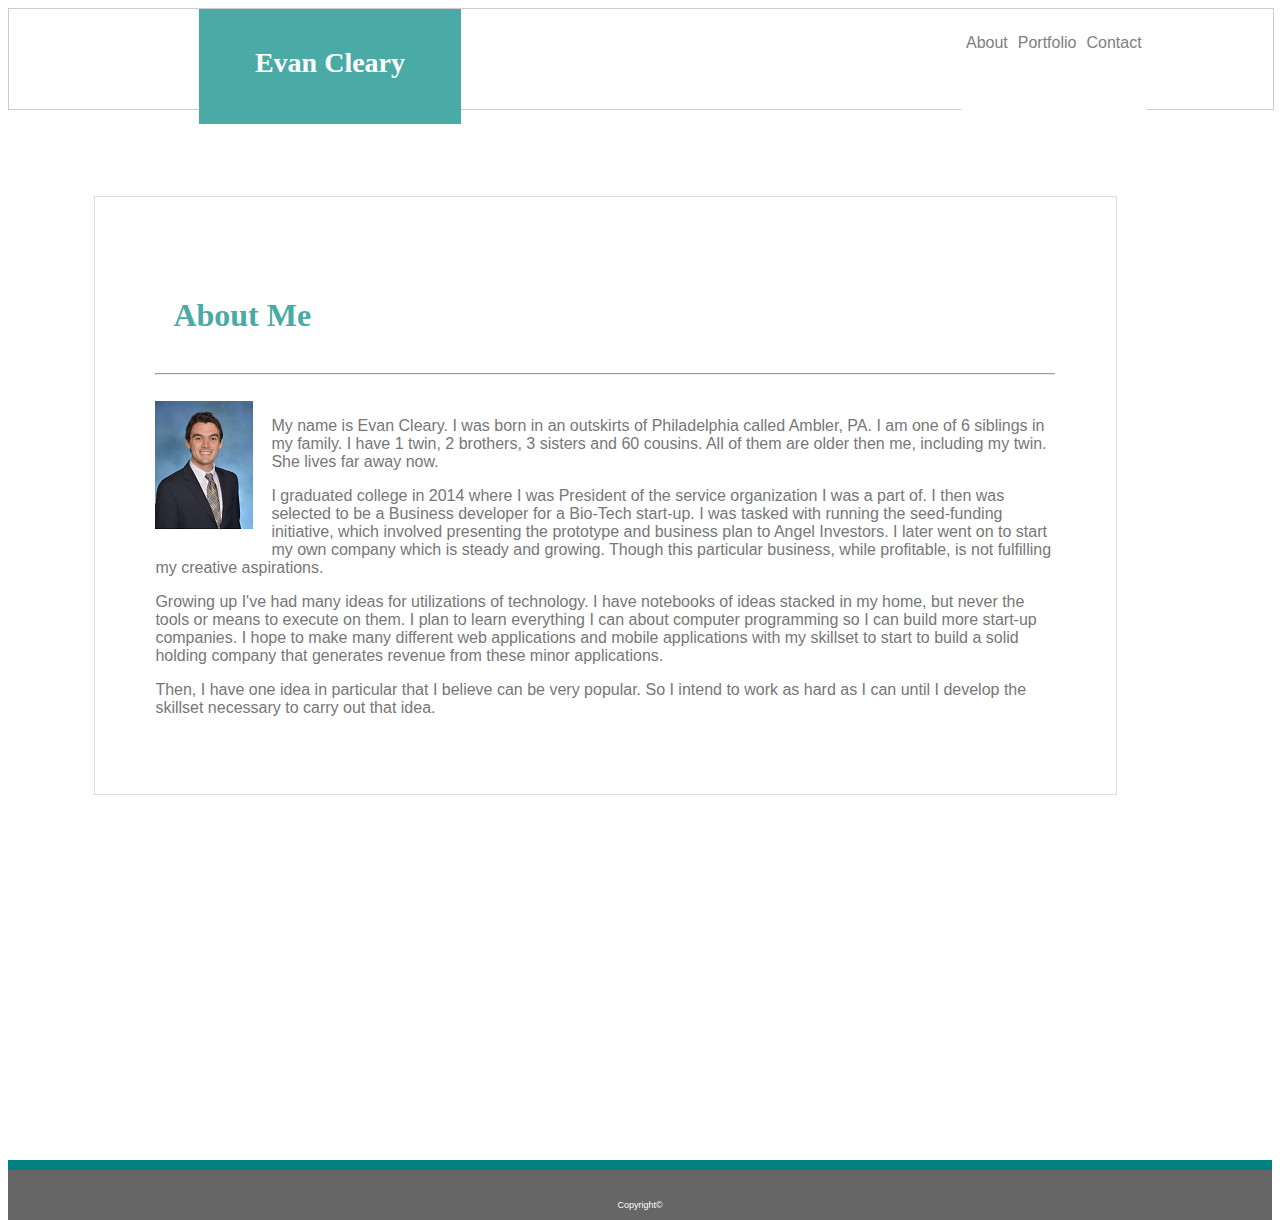
<file: index.html>
<!DOCTYPE html>
<html lang="en">

<head>
  <meta charset="UTF-8">
  <meta name="viewport" content="width=device-width, initial-scale=1.0">
  <meta http-equiv="X-UA-Compatible" content="ie=edge">
  <link rel="stylesheet" type="text/css" href="assets/css/style.css">
  <title>About Evan</title>
</head>

<body>
  <section id="topbar">
    <div id="name">
      <p>Evan Cleary</p>
    </div>

    <a href="https://evanjcleary.github.io/Responsive-Portfolio/contact" id="contact">
      Contact
    </a>
    <a href="https://evanjcleary.github.io/Responsive-Portfolio/portfolio" id="portfolio">
      Portfolio
    </a>
    <a href="https://evanjcleary.github.io/Responsive-Portfolio/index" id="about">
      About
    </a>


  </section>
  <br>
  <br>
</body>
<div class="outerbody">
  <div class="innerbody">
    <h1>About Me</h1>
    <hr>
    <br>
    <img src="assets/images/ejcheadshot.png" alt="Evan Headshot">
    <p> My name is Evan Cleary. I was born in an outskirts of Philadelphia called Ambler, PA. I am one of 6 siblings in
      my family. I have 1 twin, 2 brothers, 3 sisters and 60 cousins. All of them are older then me, including my twin.
      She lives far away now.</p>
    <p> I graduated college in 2014 where I was President of the service organization I was a part of. I then was
      selected to be a Business developer for a Bio-Tech start-up. I was tasked with running the seed-funding initiative, which involved presenting the prototype and business plan to Angel Investors. I later
      went on to start my own company which is steady and growing. Though this particular business, while profitable, is
      not fulfilling my creative aspirations.</p>
    <p>Growing up I've had many ideas for utilizations of technology. I have notebooks of ideas stacked in my home, but
      never the tools or means to execute on them. I plan to learn everything I can about computer programming so I can
      build more start-up companies. I hope to make many different web applications and mobile applications with my
      skillset to start to build a solid holding company that generates revenue from these minor applications.</p>
    <p> Then, I have one idea in particular that I believe can be very popular. So I intend to work as hard as I can
      until I develop the skillset necessary to carry out that idea. </p>

  </div>

</div>

</body>


<footer>
  <div id="copyright">
    Copyright©
  </div>
</footer>
</body>

</html>
</file>
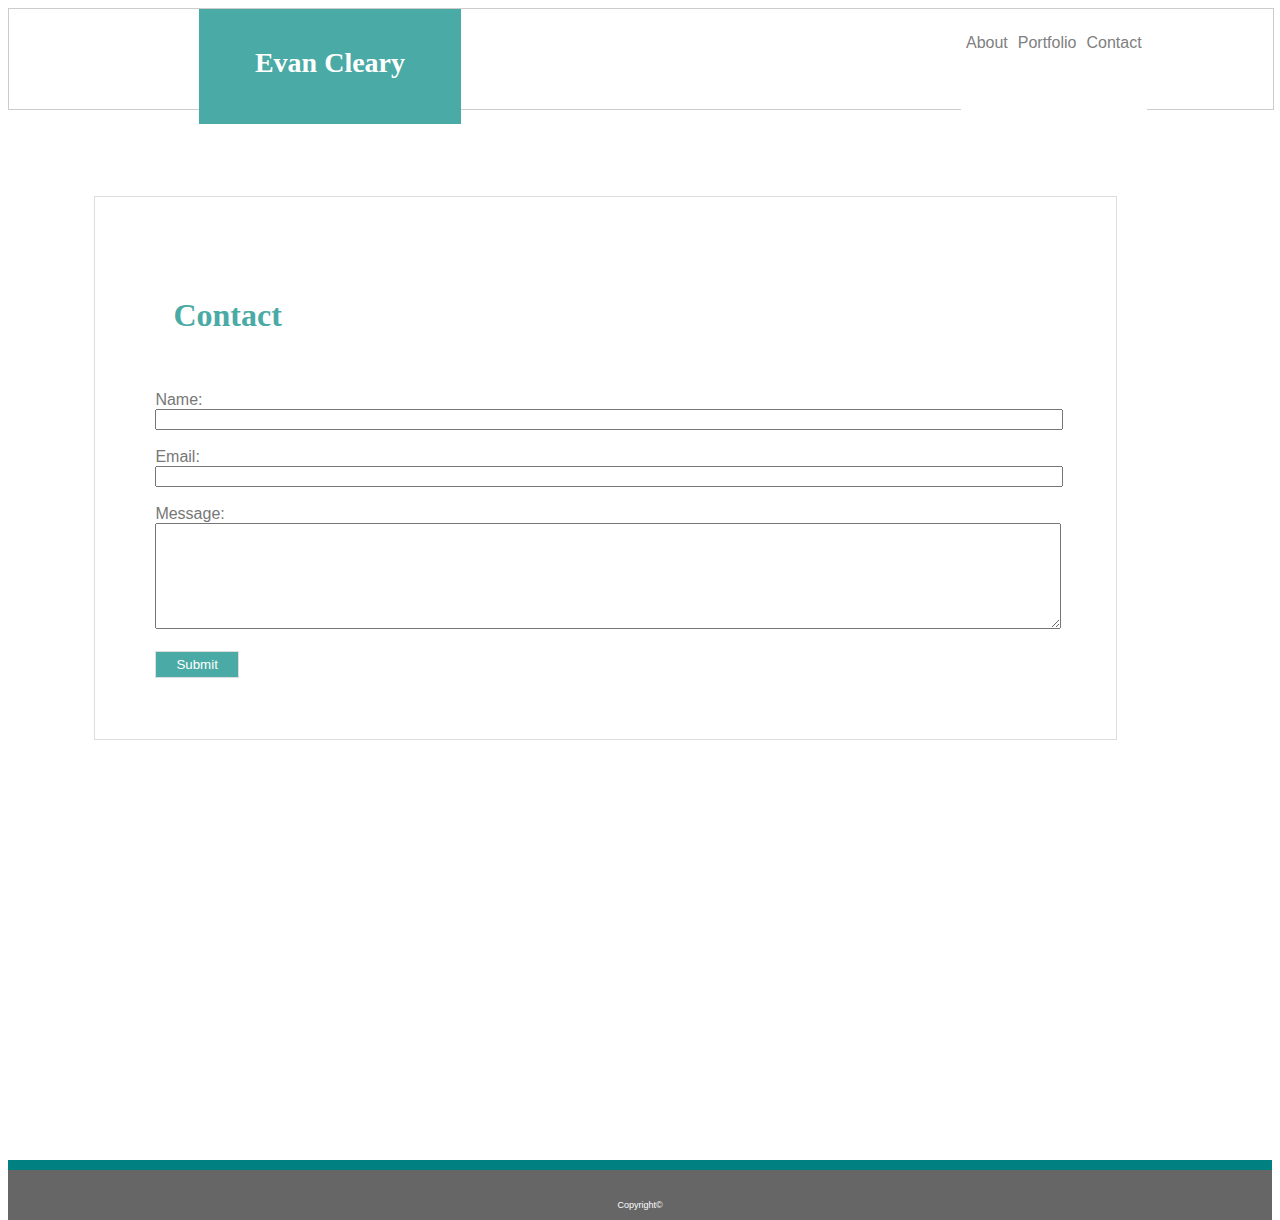
<file: contact.html>
<!DOCTYPE html>
<html lang="en">

<head>
  <meta charset="UTF-8">
  <meta name="viewport" content="width=device-width, initial-scale=1.0">
  <meta http-equiv="X-UA-Compatible" content="ie=edge">
  <link rel="stylesheet" type="text/css" href="assets/css/style.css">
  <title>Contact Evan</title>
</head>

<body>
  <section id="topbar">
    <div id="name">
      <p>Evan Cleary</p>
    </div>

    <a href="https://evanjcleary.github.io/Responsive-Portfolio/contact" id="contact">
      Contact
    </a>
    <a href="https://evanjcleary.github.io/Responsive-Portfolio/portfolio" id="portfolio">
      Portfolio
    </a>
    <a href="https://evanjcleary.github.io/Responsive-Portfolio/index" id="about">
      About
    </a>

  </section>
  <br>
  <br>
</body>
<div class="outerbody">
  <div class="innerbody">
    <h1>Contact</h1>
    <br>
    <form>
      Name: <br>
      <input type="text" id="namebox">
      <br>
      <br>
      Email: <br>
      <input type="text" id="emailbox">
      <br>
      <br>
      Message: <br>
      <textarea type="text" id="messagebox"></textarea>
      <br>
      <br>
      <input type="submit" id="submitbox">
    </form>
  </div>

</div>

</body>


<footer>
  <div id="copyright">
    Copyright©
  </div>
</footer>
</body>

</html>
</file>
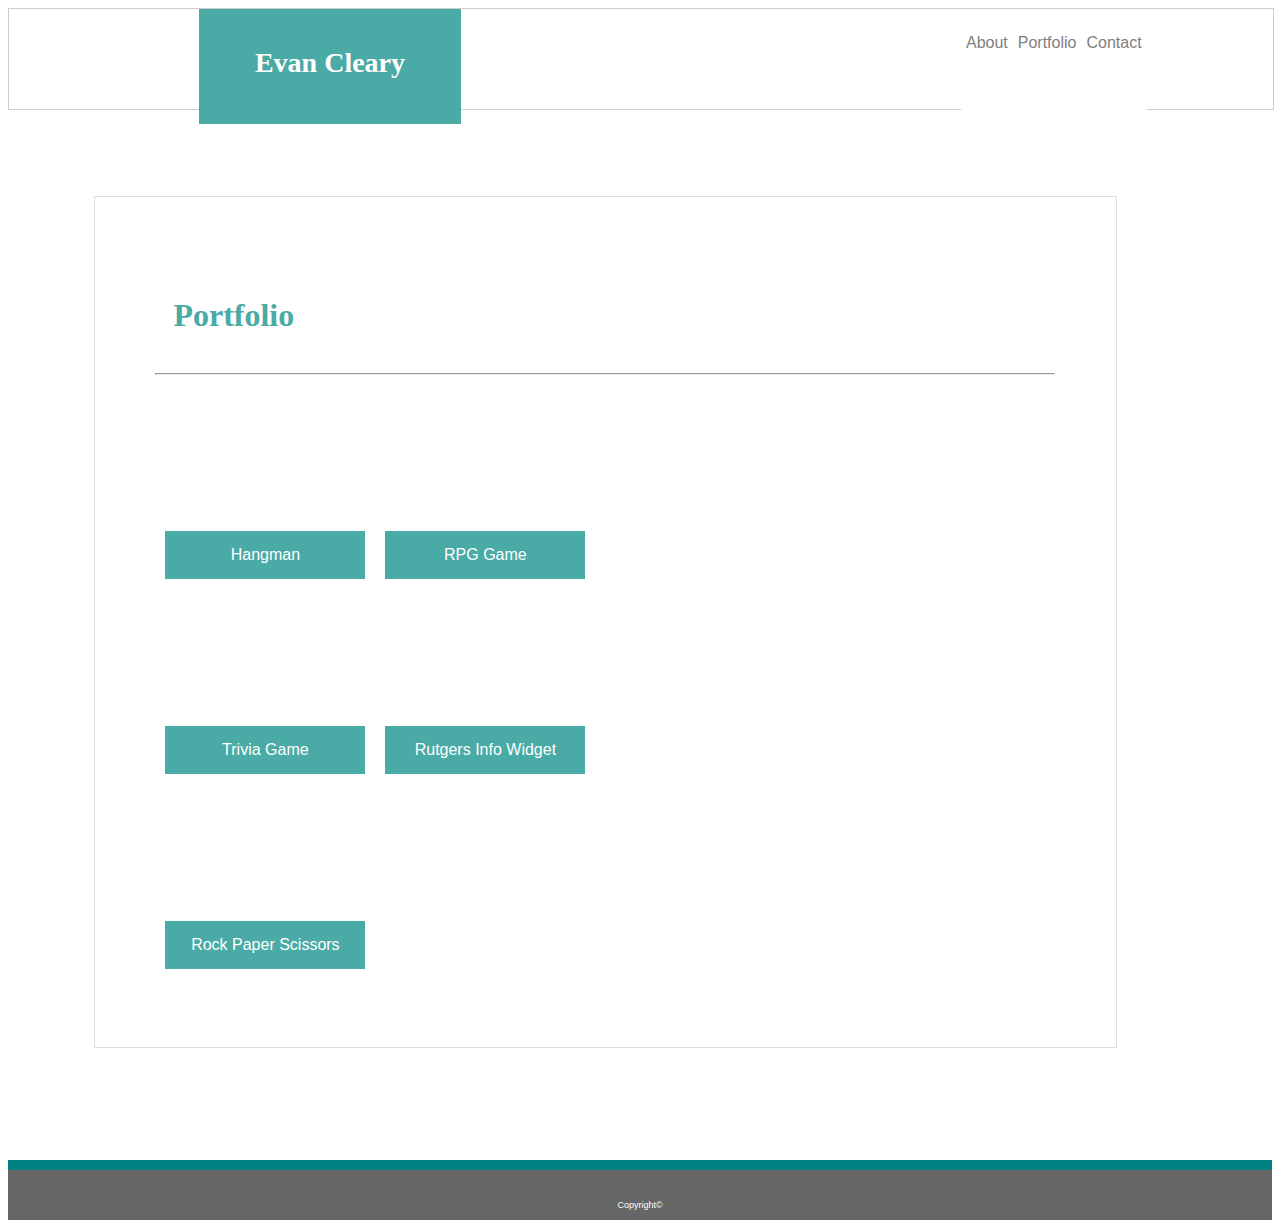
<file: portfolio.html>
<!DOCTYPE html>
<html lang="en">

<head>
  <meta charset="UTF-8">
  <meta name="viewport" content="width=device-width, initial-scale=1.0">
  <meta http-equiv="X-UA-Compatible" content="ie=edge">
  <link rel="stylesheet" type="text/css" href="assets/css/style.css">
  <title>Evan's Portfolio</title>
</head>

<body>
  <section id="topbar">
    <div id="name">
      <p>Evan Cleary</p>
    </div>

  
    <a href="https://evanjcleary.github.io/Responsive-Portfolio/contact" id="contact">
      Contact
    </a>
    <a href="https://evanjcleary.github.io/Responsive-Portfolio/portfolio" id="portfolio">
      Portfolio
    </a>
    <a href="https://evanjcleary.github.io/Responsive-Portfolio/index" id="about">
      About
    </a>


  </section>
  <br>
  <br>
</body>
<div class="outerbody">
  <div class="innerbody">
    <h1>Portfolio</h1>
    <hr>
    <br>

    <div class="imagecontainer1">
      <a href="https://www.google.com" class="portfolio-img">
        Hangman
      </a>
    </div>

    <div class="imagecontainer2">
      <a href="#" class="portfolio-img"> RPG Game
      </a>
    </div>

    <div class="imagecontainer3">
      <a href="#" class="portfolio-img">
        Trivia Game
      </a>
    </div>

    <div class="imagecontainer4">
      <a href="#" class="portfolio-img">
        Rutgers Info Widget
      </a>
    </div>

    <div class="imagecontainer5">
      <a href="#" class="portfolio-img">
        Rock Paper Scissors
      </a>
    </div>


  </div>

</div>

</body>


<footer>
  <div id="copyright">
    Copyright©
  </div>
</footer>
</body>

</html>
</file>
<file: assets/css/style.css>
#topbar {
    background: #ffffff;
    width: 100%;
    text-align: center;
    height: 100px;
    color: white;
    float: left;
    clear: both;
    border-width: 1px;
    border-style: solid;
    border-color: #cccccc;
    font-family: 'Georgia', Times, "Times New Roman", serif;
  }
  
  #name {
    width: 20%;
    text-align: center;
    margin: 0px 0px 0px 15%;
    background: #4aaaa5;
    height: 100%;
    padding: 10px 5px 5px 5px;
    float: left;
    text-align: center;
    font-size: 28px;
    font-weight: bold;
    /* word-wrap: break-word; */
  }
  
  #about {
    display: block;
    padding: 25px 5px 0px 5px;
    margin: 0px 0px 0px 0px;
    height: 100%;
    float: right;
    background: white;
    color: gray;
    font-family: Arial, "Helvetica Neue", Helvetica, sans-serif; 
    text-decoration: none;
  }
   
  #portfolio {
    display: block;
    padding: 25px 5px 0px 5px;
    margin: 0px 0px 0px 0px;
    height: 100%;
    float: right;
    background: white;
    color: gray;
    font-family: Arial, "Helvetica Neue", Helvetica, sans-serif; 
    text-decoration: none;
  }
  
  #contact {
    display: block;
    padding: 25px 5px 0px 5px;
    margin: 0px 10% 0px 0px;
    height: 100%;
    float: right;
    background: white;
    color: gray;
    font-family: Arial, "Helvetica Neue", Helvetica, sans-serif; 
    text-decoration: none;
  }
  
  .outerbody {
    background:
      url(https://assets.awwwards.com/awards/images/2015/04/pattern.jpg);
      height: 1000px;
      clear: both;
      padding: 25px;
      position: relative;
  }
  
  .innerbody {
    background: white;
    margin: 5% 0% 0 5%;
    width: 900px;
    padding: 5%;
    border-width: 1px;
    border-style: solid;
    border-color: #dddddd;
    /* position: relative; */
    color: #777777;
    font-family: Arial, "Helvetica Neue", Helvetica, sans-serif;
    overflow: auto;
  }
  
  h1 {
    padding: 2% 0 2% 2%;
    color: #4aaaa5;
    font-family: 'Georgia', Times, "Times New Roman", serif;
  }
  
  img {
    float: left;
    padding: 0 2% 2% 0;
  }
  
  
  footer {
    background: #666666;
    border-top: 10px solid teal;
    width: 100%;
    clear: both;
    float: left;

  }
  
  #copyright {
    text-align: center;
    padding: 2%;
    color: white;
    font-family: Arial, "Helvetica Neue", Helvetica, sans-serif; 
    font-size: 9px;
    height: 20px;
    padding: 30px 0px 0px 0px;
  }

#namebox {
  width: 100%;
}

#emailbox {
  width: 100%;
}

#messagebox {
  width: 100%;
  height: 100px; 
}

#submitbox {
  background: #4aaaa5;
  padding: 5px 20px 5px 20px;
  color: white;
  border-width: 1px;
  border-style: solid;
  border-color: #dddddd;
}


.imagecontainer1 {
  width: 200px;
  height: 175px;
  background: url(http://lorempixel.com/output/fashion-q-c-200-200-5.jpg);
  float: left;
  margin: 10px;
}



.imagecontainer2 {
  width: 200px;
  height: 175px;
  background: url(http://lorempixel.com/output/technics-q-c-200-200-7.jpg);
  float: left;
  margin: 10px;
}


.imagecontainer3 {
  width: 200px;
  height: 175px;
  background: url(http://lorempixel.com/output/animals-q-c-200-200-9.jpg);
  float: left;
  margin: 10px;
  clear: both;
}


.imagecontainer4 {
  width: 200px;
  height: 175px;
  background: url(http://lorempixel.com/output/sports-q-c-200-200-10.jpg);
  float: left;
  margin: 10px;
}


.imagecontainer5 {
  width: 200px;
  height: 175px;
  background: url(http://lorempixel.com/output/nightlife-q-c-200-200-10.jpg);
  float: left;
  margin: 10px;
  clear:both;
}

.portfolio-img {
  display: block;
  color: white;
  text-align: center;
  background: #4aaaa5;
  padding: 15px 0px 15px 0px;
  width: 200px;
  bottom: 20px; 
  overflow: auto;
  clear: both;
  margin-top: 60%;
  text-decoration: none;  
}

#contact:hover {
  background: #4aaaa5;
  color: white;
}

#portfolio:hover {
  background: #4aaaa5;
  color: white;
}

#about:hover {
  background: #4aaaa5;
  color: white;
}

.portfolio-img:hover {
  background: white;
  color: #4aaaa5;
}
 
#submitbox:hover {
  background: white;
  color: #4aaaa5;
  border-color: black;
}

#contact:active {
  background: gray;
  color: white;
}

#portfolio:active {
  background: gray;
  color: white;
}

#about:active {
  background: gray;
  color: white;
}



@media (max-width:980px) {
  .innerbody {
      width: 70%;
      margin: 5px;
  }
  #name {
    font-size: 36px;
    padding: 0px;
    width: 300px;
  }
}

@media (max-width: 768px){
.innerbody {
    width: 90%;
    margin: 0;
    padding: 5%;
  }
#name {
  font-size: 30px;
  top: 70%;
  width: 200px;
  }
}

@media (max-width: 640px) {

#name {
  width: 100%;
  padding: 0;
  text-align: center;
  margin: 0;
  height: 75px;
}

#topbar {
  height: 20%;
}

#about {
  float: left;
  width: 15%;
  margin: 0 18% 0 0;
  padding: 15px 0px 5px 0px;
  height: 40px;
}

#portfolio {
  float: left;
  width: 20%;
  margin: 0 6.5% 0 6.5%;
  padding: 15px 0px 5px 0px;
  height: 40px;
}

#contact {
  float: left;
  width: 15%;
  margin: 0 0 0 18%;
  padding: 15px 0px 5px 0px;
  height: 40px;
}

.imagecontainer1 {
  width: 80%;
  height: 250px;
  background: url(http://lorempixel.com/output/fashion-q-c-200-200-5.jpg);
  float: left;
  margin: 10px 0px 0px 10%;
  object-fit: fill;
  padding: 0px;
  
}



.imagecontainer2 {
  width: 80%;
  height: 250px;
  background: url(http://lorempixel.com/output/technics-q-c-200-200-7.jpg);
  float: left;
  margin: 10px 0px 0px 10%;
  object-fit: fill;
}


.imagecontainer3 {
  width: 80%;
  height: 250px;
  background: url(http://lorempixel.com/output/animals-q-c-200-200-9.jpg);
  float: left;
  margin: 10px 0px 0px 10%;
  object-fit: fill;
}


.imagecontainer4 {
  width: 80%;
  height: 250px;
  background: url(http://lorempixel.com/output/sports-q-c-200-200-10.jpg);
  float: left;
  margin: 10px 0px;
  object-fit: fill;
  margin: 10px 0px 0px 10%;
}


.imagecontainer5 {
  width: 80%;
  height: 250px;
  background: url(http://lorempixel.com/output/nightlife-q-c-200-200-10.jpg);
  float: left;
  margin: 10px 0px 0px 10%;
  clear:both;
}

.outerbody {
  height: 2000px
}

.portfolio-img {
  width: 100%;
  margin-top: 50%;
}

}

/* Need to re-adjust images to fit inside containers, and need to re-adjust green labels */
</file>
